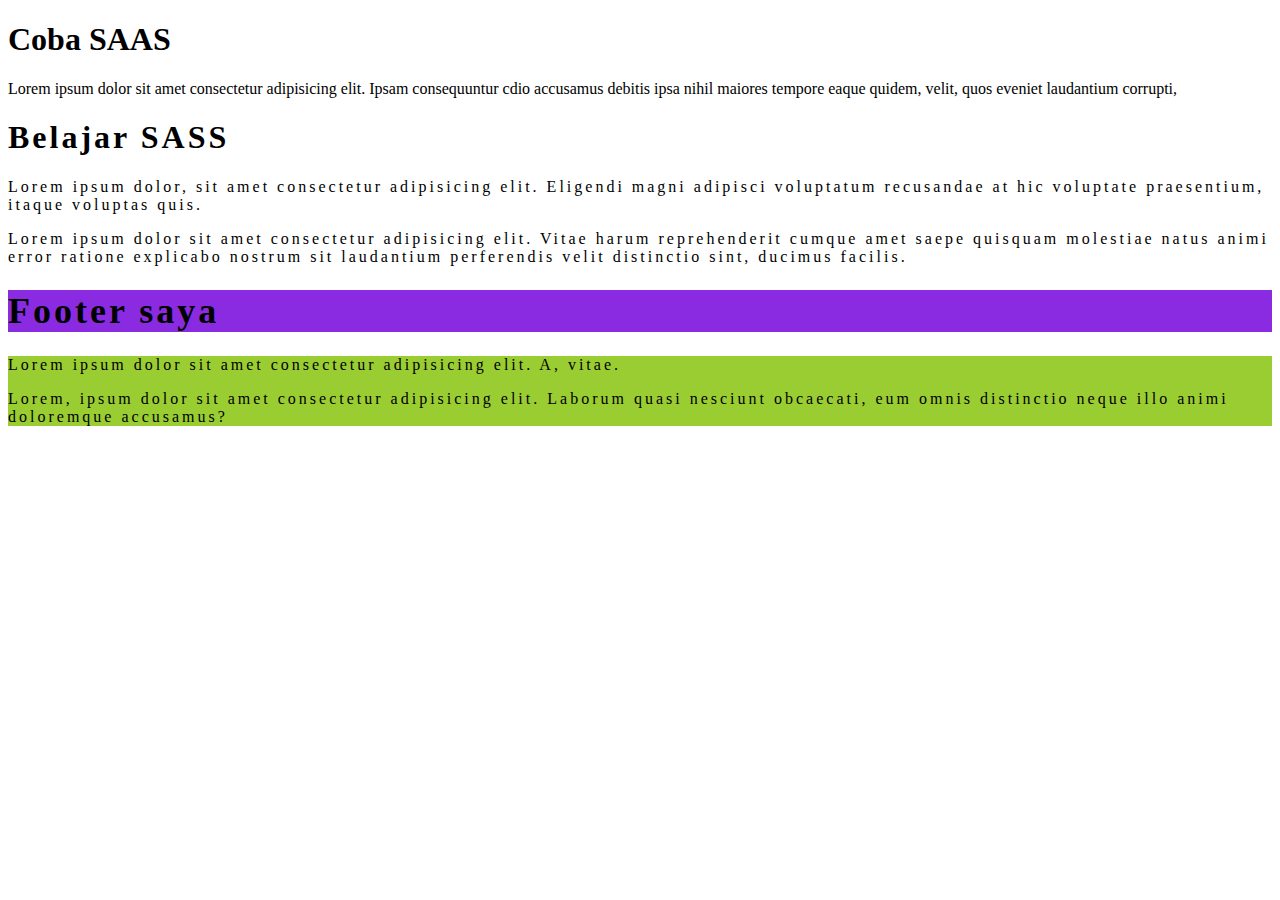
<file: 1_belajar-sass/index.html>
<!DOCTYPE html>
<html>
<head>
    <title>Belajar SASS/SCSS</title>
    <link rel="stylesheet" href="css/main.css">
</head>
<body>
    <h1>Coba SAAS</h1>
    <p>
        Lorem ipsum dolor sit amet consectetur
        adipisicing elit. Ipsam consequuntur 
        cdio accusamus debitis ipsa nihil maiores
        tempore eaque quidem, velit, quos eveniet
        laudantium corrupti,
    </p>
    
    <div class="container">
        <section class="main">
            <div class="main-heading">
                <h1>Belajar SASS</h1>
                <div class="main-paragraph">
                    <p>Lorem ipsum dolor, sit amet consectetur adipisicing elit. Eligendi magni adipisci voluptatum recusandae at hic voluptate praesentium, itaque voluptas quis.</p>
                    <p>Lorem ipsum dolor sit amet consectetur adipisicing elit. Vitae harum reprehenderit cumque amet saepe quisquam molestiae natus animi error ratione explicabo nostrum sit laudantium perferendis velit distinctio sint, ducimus facilis.</p>
                </div>
            </div>
        </section>

        <footer class="footer">
            <div class="footer-heading">
                <h1>Footer saya</h1>
            </div>
            <div class="footer-paragraph">
                <p>Lorem ipsum dolor sit amet consectetur adipisicing elit. A, vitae.</p>
                <p>Lorem, ipsum dolor sit amet consectetur adipisicing elit. Laborum quasi nesciunt obcaecati, eum omnis distinctio neque illo animi doloremque accusamus?</p>
            </div>
        </footer>
    </div>
</body>
</html>
</file>
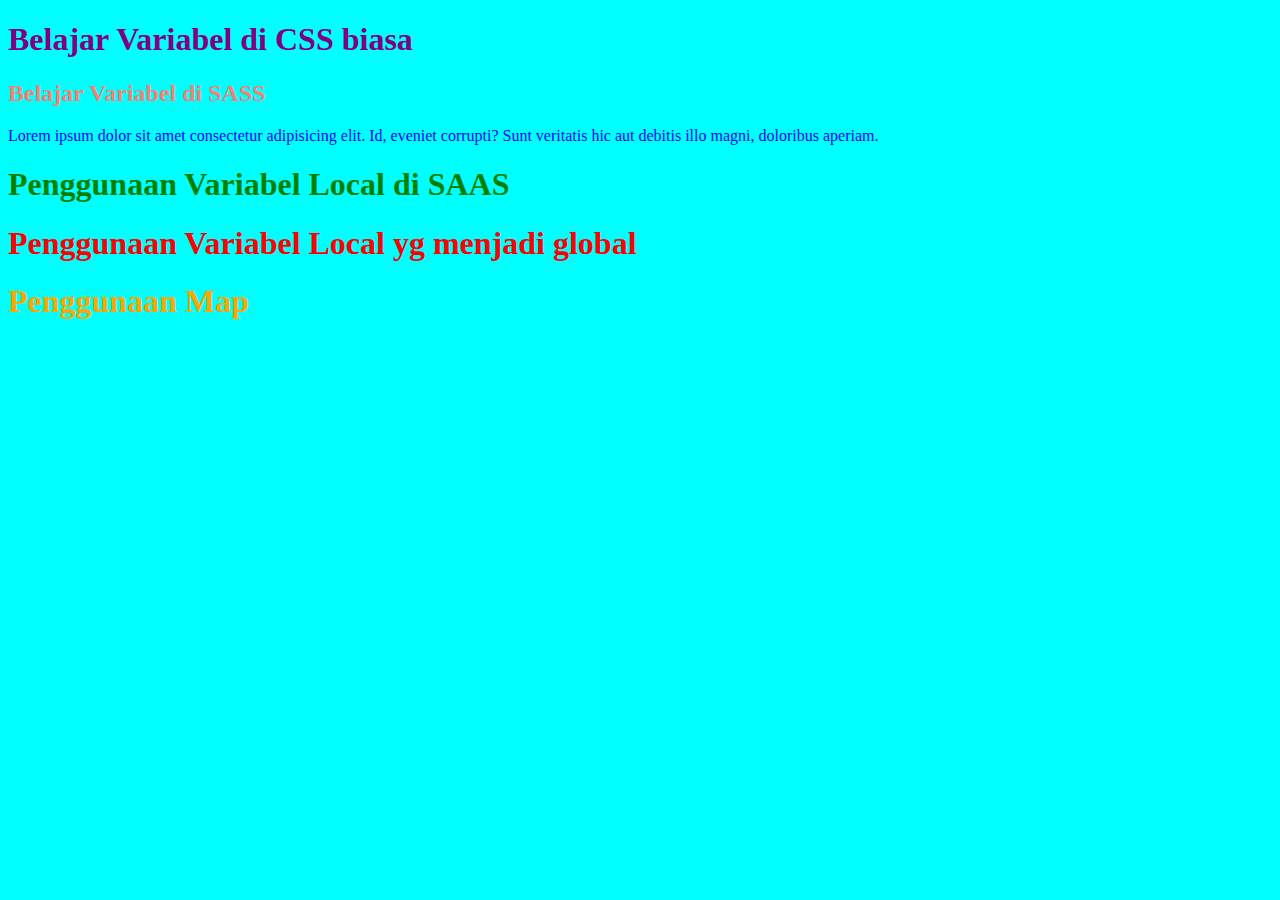
<file: 2_belajar-sass/index2.html>
<!DOCTYPE html>
<html>
<head>
    <title>Belajar SASS/SCSS </title>
    <link rel="stylesheet" href="css2/main2.css">
</head>
<body>
    <div class="container">
        <div class="header">
            <h1>Belajar Variabel di CSS biasa</h1>
            <h2>Belajar Variabel di SASS</h2>
                <p>
                    Lorem ipsum dolor sit amet consectetur adipisicing elit. Id, eveniet corrupti? Sunt veritatis hic aut debitis illo magni, doloribus aperiam.
                </p>
                <h1 id="var-local"> Penggunaan Variabel Local di SAAS</h1>
                <h1 id="var-local-ke-global"> Penggunaan Variabel Local yg menjadi global</h1>
                <h1 id="map"> Penggunaan Map</h1>
        </div>
    </div>
</body>
</html>
</file>
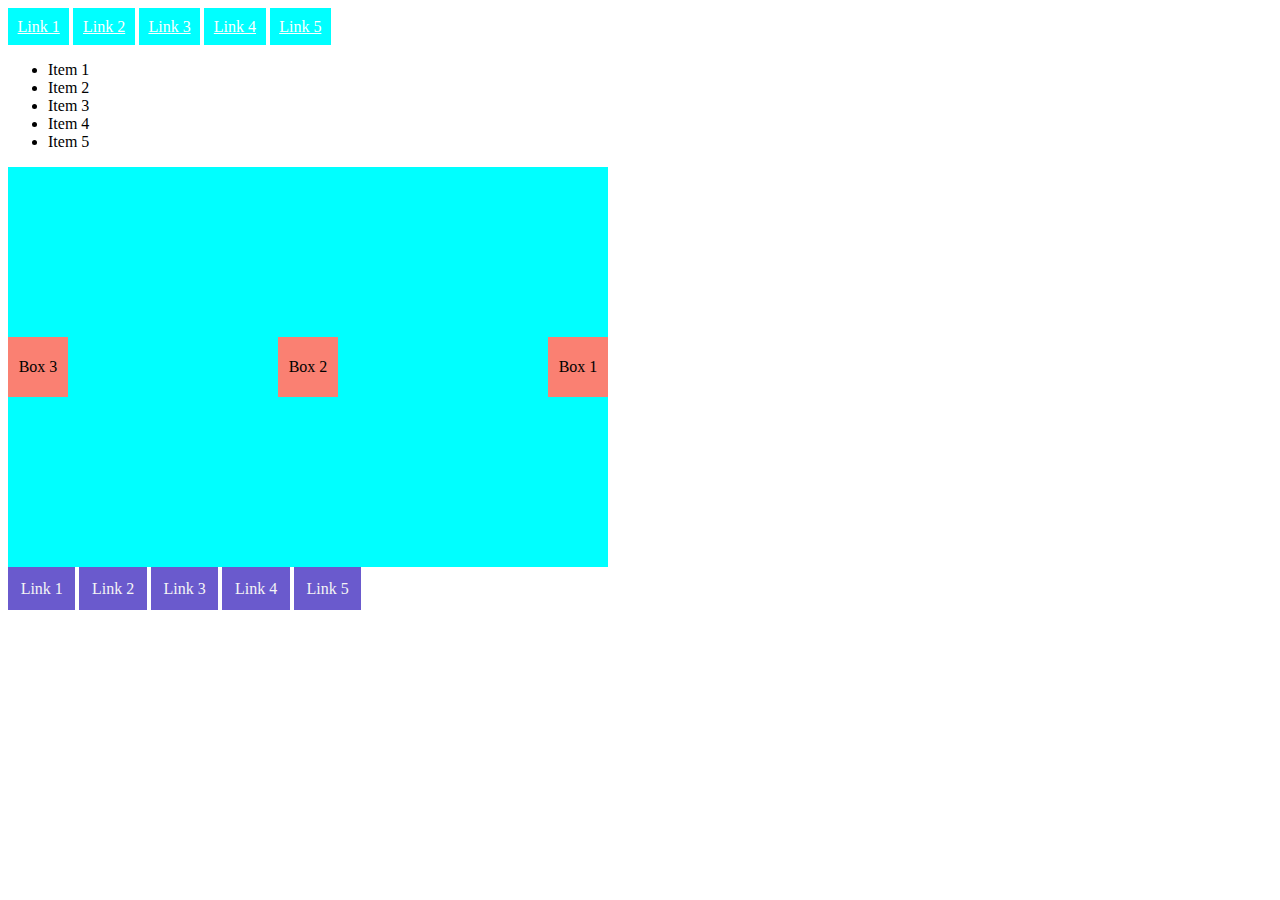
<file: 3_belajar-sass/index3.html>
<!DOCTYPE html>
<html>
<head>
    <title>Belajar SASS/SCSS</title>
    <link rel="stylesheet" href="css3/main3.css">
</head>
<body>
    <div class="header">
        <ul>
            <li><a href="">Link 1</a></li>
            <li><a href="">Link 2</a></li>
            <li><a href="">Link 3</a></li>
            <li><a href="">Link 4</a></li>
            <li><a href="">Link 5</a></li>
        </ul>
    </div>
    <div class="main">
        <ul>
            <li>Item 1</li>
            <li>Item 2</li>
            <li>Item 3</li>
            <li>Item 4</li>
            <li>Item 5</li>
        </ul>
        <div class="container">
            <div class="box">Box 1</div>
            <div class="box">Box 2</div>
            <div class="box">Box 3</div>
        </div>
    </div>
    <div class="footer">
        <ul>
            <li><a href="">Link 1</a></li>
            <li><a href="">Link 2</a></li>
            <li><a href="">Link 3</a></li>
            <li><a href="">Link 4</a></li>
            <li><a href="">Link 5</a></li>
        </ul>
    </div>
</body>
</html>
</file>
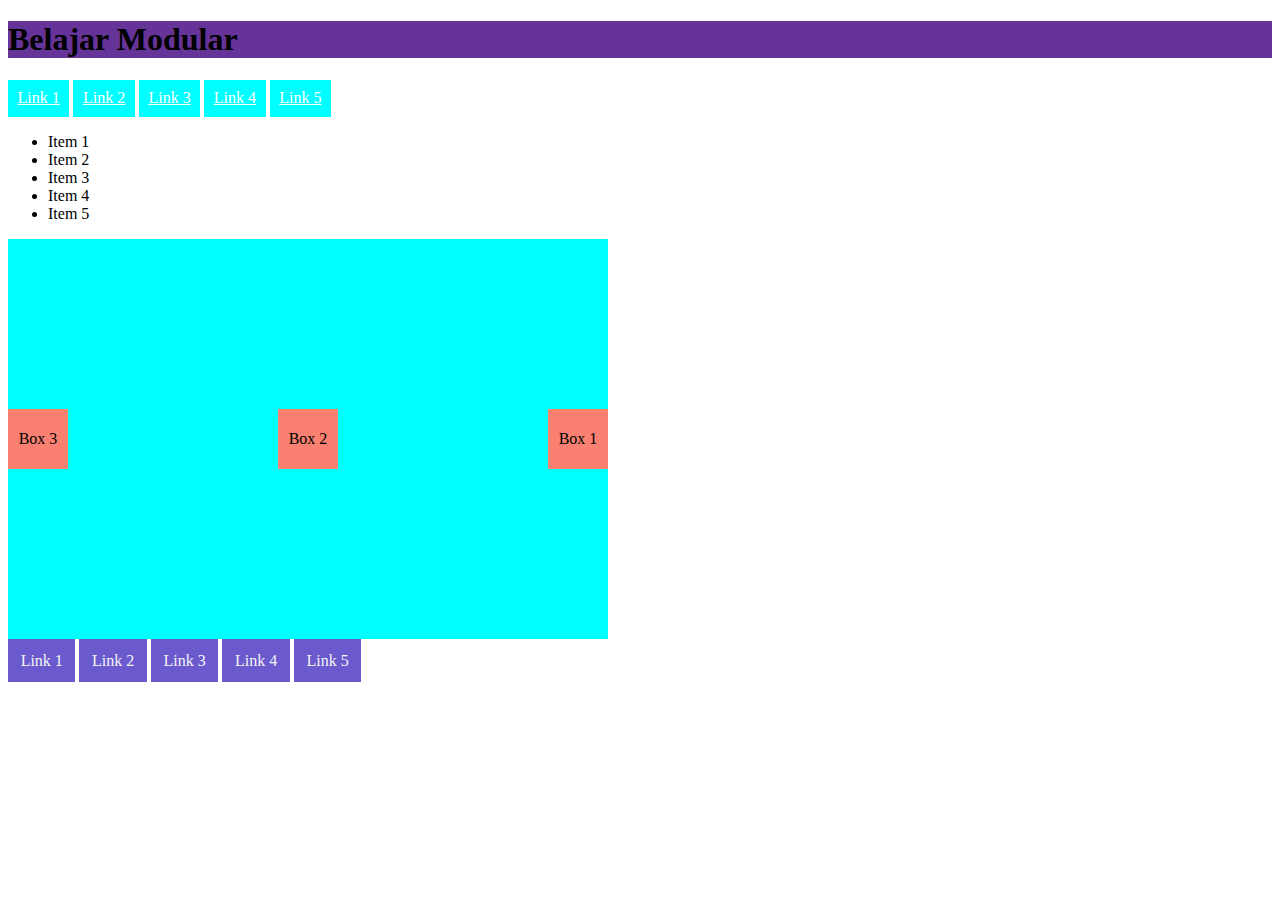
<file: 4_belajar-sass/index4.html>
<!DOCTYPE html>
<html>
<head>
    <title>Belajar SASS/SCSS</title>
    <link rel="stylesheet" href="css4/main4.css">
</head>
<body>
    <h1>Belajar Modular</h1>
    <div class="header">
        <ul>
            <li><a href="">Link 1</a></li>
            <li><a href="">Link 2</a></li>
            <li><a href="">Link 3</a></li>
            <li><a href="">Link 4</a></li>
            <li><a href="">Link 5</a></li>
        </ul>
    </div>
    <div class="main">
        <ul>
            <li>Item 1</li>
            <li>Item 2</li>
            <li>Item 3</li>
            <li>Item 4</li>
            <li>Item 5</li>
        </ul>
        <div class="container">
            <div class="box">Box 1</div>
            <div class="box">Box 2</div>
            <div class="box">Box 3</div>
        </div>
    </div>
    <div class="footer">
        <ul>
            <li><a href="">Link 1</a></li>
            <li><a href="">Link 2</a></li>
            <li><a href="">Link 3</a></li>
            <li><a href="">Link 4</a></li>
            <li><a href="">Link 5</a></li>
        </ul>
    </div>
</body>
</html>
</file>
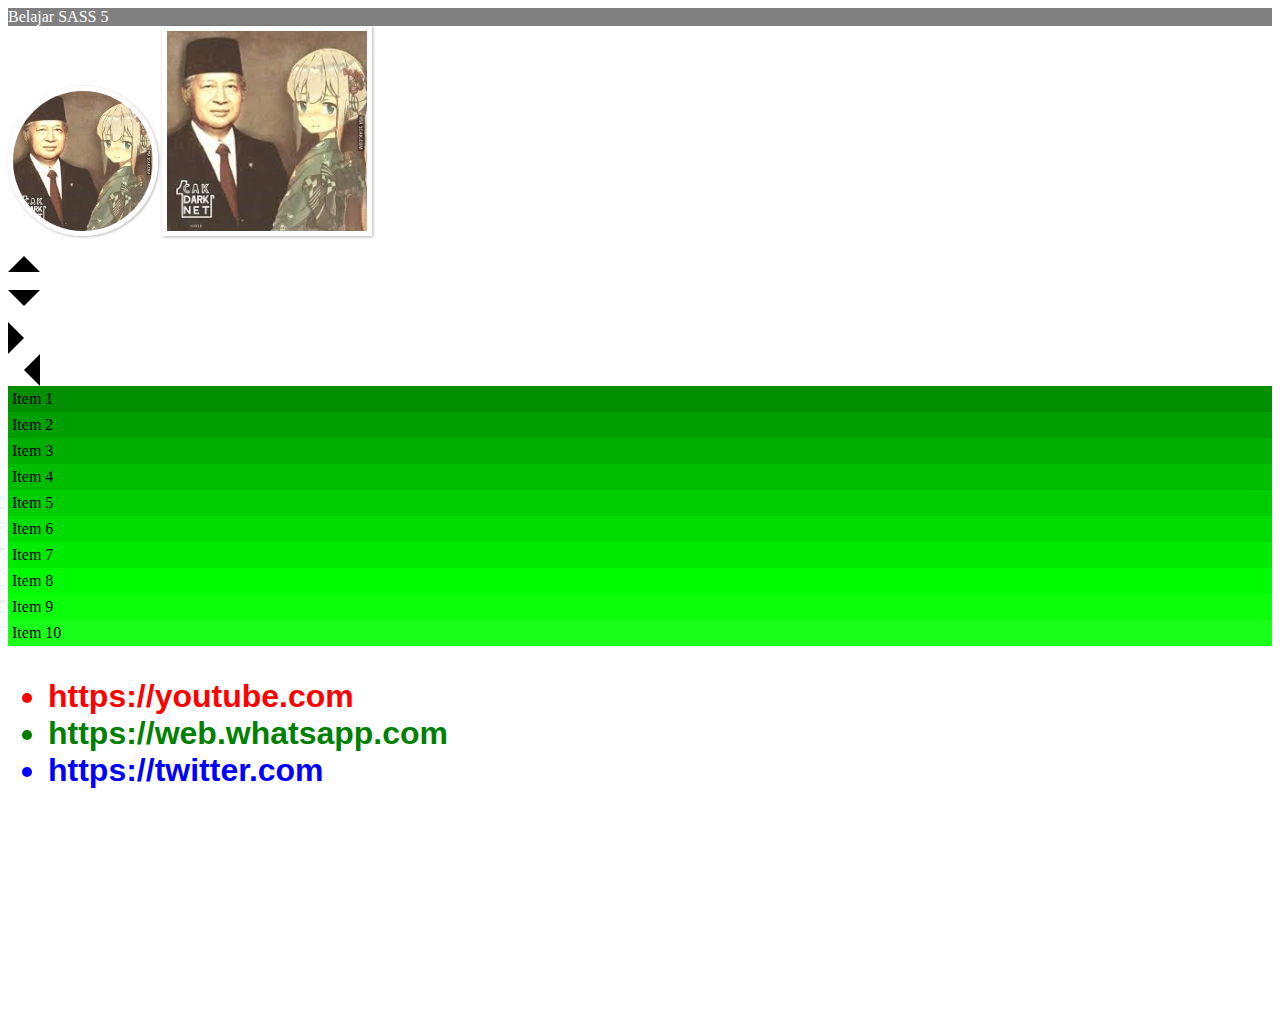
<file: 5_belajar-sass/index5.html>
<!DOCTYPE html>
<html>
<head>
    <title>Flow Control</title>
    <link rel="stylesheet" href="css5/main5.css">
</head>
<body>
    <div class="nav">Belajar SASS 5</div>
    <img src="img/gambar1ku.jpg" class="circle" alt="Soeharto">
    <img src="img/gambar1ku.jpg" class="square" alt="Soeharto">

    <div class="top"></div> <br>
    <div class="bottom"></div>
    <div class="right"></div>
    <div class="left"></div>

    <ul class="gradient">
        <li>Item 1</li>
        <li>Item 2</li>
        <li>Item 3</li>
        <li>Item 4</li>
        <li>Item 5</li>
        <li>Item 6</li>
        <li>Item 7</li>
        <li>Item 8</li>
        <li>Item 9</li>
        <li>Item 10</li>
    </ul>

    <ul class="socials">
        <li class="yt">https://youtube.com</li>
        <li class="wa">https://web.whatsapp.com</li>
        <li class="tw">https://twitter.com</li>
    </ul>
</body>
</html>
</file>
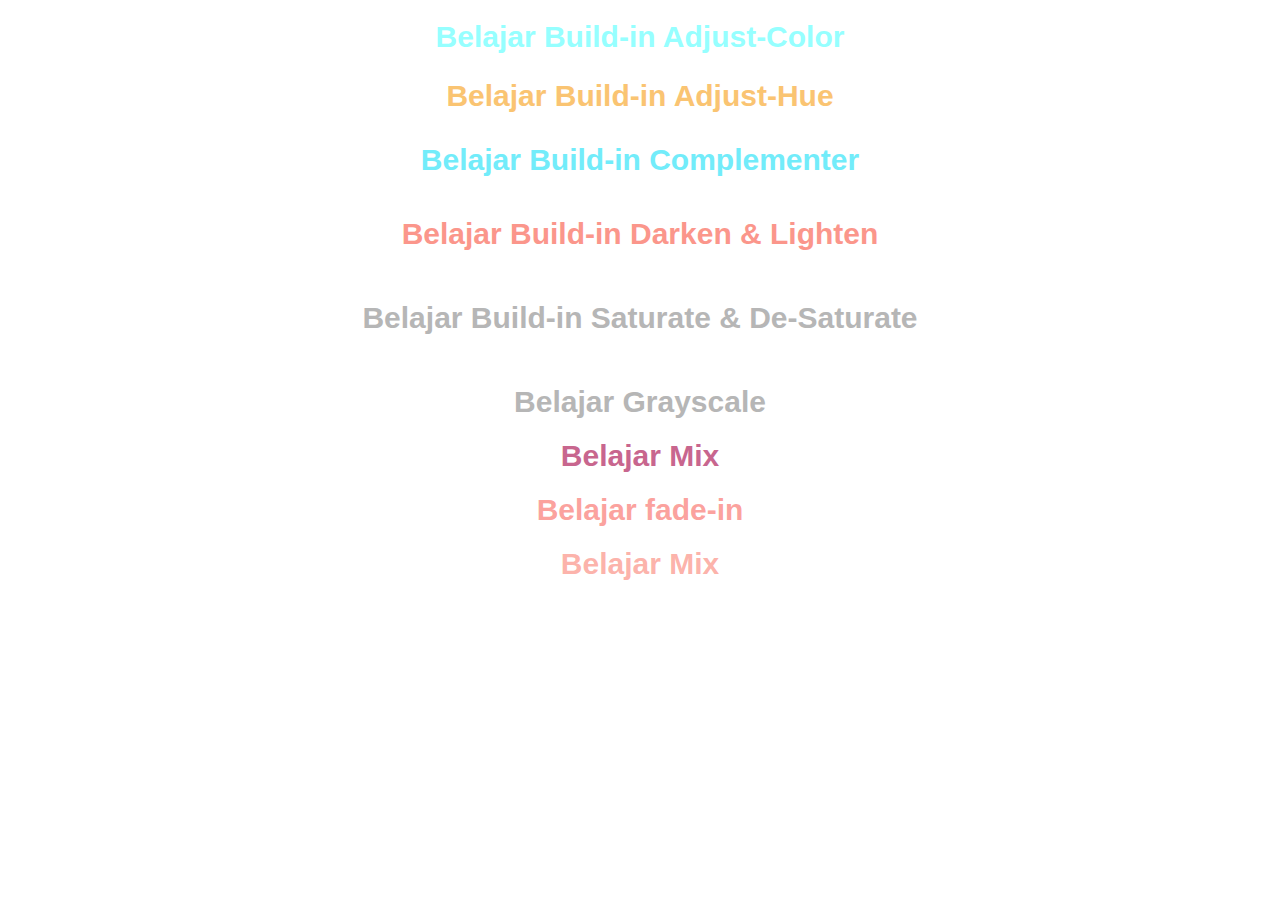
<file: 6_belajar-sass/index6.html>
<!DOCTYPE html>
<html>
<head>
    <title>Build-in / Modules</title>
    <link rel="stylesheet" href="css6/main6.css">
</head>
<body>
    <h1>Belajar Build-in Adjust-Color</h1>
    <h2>Belajar Build-in Adjust-Hue</h2>
    <h3>Belajar Build-in Complementer</h3>
    <h4>Belajar Build-in Darken & Lighten</h4>
    <h5>Belajar Build-in Saturate & De-Saturate</h5>
    <h1 id="grayscale">Belajar Grayscale</h1>
    <h1 id="mix">Belajar Mix</h1>
    <h1 id="fade-in">Belajar fade-in</h1>
    <h1 id="fade-out">Belajar Mix</h1>
</body>
</html>
</file>
<file: 1_belajar-sass/css/main.css>
.main h1, .main p, footer h1, footer p {
  letter-spacing: 3px;
}

.footer .footer-heading {
  font-size: large;
  background-color: blueviolet;
}
.footer .footer-paragraph {
  font-size: medium;
  background-color: yellowgreen;
}

/*# sourceMappingURL=main.css.map */
</file>
<file: 2_belajar-sass/css2/main2.css>
:root {
  --primary-color: cyan;
  --warna-kedua: red;
  --warna-text: purple;
}

body {
  background: var(--primary-color);
}

h1 {
  color: var(--warna-text);
}

h2 {
  color: salmon;
}

p {
  color: blue;
}

#var-local {
  color: green;
}

#var-local-ke-global {
  color: red;
}

#map {
  color: orange;
}

/*# sourceMappingURL=main2.css.map */
</file>
<file: 3_belajar-sass/css3/main3.css>
.header ul {
  margin: 0;
  padding: 0;
  list-style: none;
}
.header ul li {
  display: inline-block;
}
.header ul li {
  background-color: cyan;
  padding: 0.6em;
}
.header ul li a {
  color: white;
}

.footer ul {
  margin: 0;
  padding: 0;
  list-style: none;
}
.footer ul li {
  display: inline-block;
}
.footer ul li {
  background-color: slateblue;
  padding: 1%;
}
.footer ul li a {
  color: whitesmoke;
  text-decoration: none;
}

.container {
  display: flex;
  justify-content: space-between;
  align-items: center;
  flex-direction: row-reverse;
  width: 600px;
  height: 400px;
  background-color: cyan;
}
.container .box {
  width: 60px;
  height: 60px;
  background-color: salmon;
  text-align: center;
  line-height: 60px;
}

/*# sourceMappingURL=main3.css.map */
</file>
<file: 4_belajar-sass/css4/main4.css>
.header ul {
  margin: 0;
  padding: 0;
  list-style: none;
}
.header ul li {
  display: inline-block;
}
.header ul li {
  background-color: cyan;
  padding: 0.6em;
}
.header ul li a {
  color: white;
}

.container {
  display: flex;
  justify-content: space-between;
  align-items: center;
  flex-direction: row-reverse;
  width: 600px;
  height: 400px;
  background-color: cyan;
}
.container .box {
  width: 60px;
  height: 60px;
  background-color: salmon;
  text-align: center;
  line-height: 60px;
}

.footer ul {
  margin: 0;
  padding: 0;
  list-style: none;
}
.footer ul li {
  display: inline-block;
}
.footer ul li {
  background-color: slateblue;
  padding: 1%;
}
.footer ul li a {
  color: whitesmoke;
  text-decoration: none;
}

h1 {
  background-color: rebeccapurple;
}

/*# sourceMappingURL=main4.css.map */
</file>
<file: 5_belajar-sass/css5/main5.css>
body {
  min-height: 1000px;
}

.square {
  width: 200px;
  height: 200px;
  border: 5px solid white;
  box-shadow: 1px 1px 3px rgba(0, 0, 0, 0.3);
}

.circle {
  width: 140px;
  height: 140px;
  border: 5px solid white;
  box-shadow: 1px 1px 3px rgba(0, 0, 0, 0.3);
  border-radius: 50%;
}

.nav {
  background-color: grey;
  color: white;
}

.top {
  width: 0;
  height: 0;
  background-color: transparent;
  border-color: transparent;
  border-style: solid;
  border-width: calc(2em / 2);
  border-bottom-color: black;
}

.bottom {
  width: 0;
  height: 0;
  background-color: transparent;
  border-color: transparent;
  border-style: solid;
  border-width: calc(2em / 2);
  border-top-color: black;
}

.right {
  width: 0;
  height: 0;
  background-color: transparent;
  border-color: transparent;
  border-style: solid;
  border-width: calc(2em / 2);
  border-left-color: black;
}

.left {
  width: 0;
  height: 0;
  background-color: transparent;
  border-color: transparent;
  border-style: solid;
  border-width: calc(2em / 2);
  border-right-color: black;
}

.gradient {
  margin: 0;
  padding: 0;
  list-style: none;
}
.gradient li:nth-child(1) {
  padding: 4px;
  background-color: #008f00;
}
.gradient li:nth-child(2) {
  padding: 4px;
  background-color: #009f00;
}
.gradient li:nth-child(3) {
  padding: 4px;
  background-color: #00ae00;
}
.gradient li:nth-child(4) {
  padding: 4px;
  background-color: #00bd00;
}
.gradient li:nth-child(5) {
  padding: 4px;
  background-color: #00cd00;
}
.gradient li:nth-child(6) {
  padding: 4px;
  background-color: #00dc00;
}
.gradient li:nth-child(7) {
  padding: 4px;
  background-color: #00eb00;
}
.gradient li:nth-child(8) {
  padding: 4px;
  background-color: #00fa00;
}
.gradient li:nth-child(9) {
  padding: 4px;
  background-color: #0bff0b;
}
.gradient li:nth-child(10) {
  padding: 4px;
  background-color: #1aff1a;
}

.socials {
  font-size: 2em;
  font-family: Arial;
  font-weight: bold;
}
.socials .yt {
  color: red;
}
.socials .wa {
  color: green;
}
.socials .tw {
  color: blue;
}

/*# sourceMappingURL=main5.css.map */
</file>
<file: 6_belajar-sass/css6/main6.css>
h1 {
  color: salmon;
  font-family: Arial, Helvetica, sans-serif;
  font-size: 30px;
  text-align: center;
}

h2 {
  font-family: Arial, Helvetica, sans-serif;
  font-size: 30px;
  text-align: center;
}

h3 {
  font-family: Arial, Helvetica, sans-serif;
  font-size: 30px;
  text-align: center;
}

h4 {
  font-family: Arial, Helvetica, sans-serif;
  font-size: 30px;
  text-align: center;
}

h5 {
  font-family: Arial, Helvetica, sans-serif;
  font-size: 30px;
  text-align: center;
}

/*  adjust-color($color,
  $red: null, $green: null, $blue: null,
  $hue: null, $saturation: null, $lightness: null,
  $whiteness: null, $blackness: null,
  $alpha: null)
*/
h1 {
  color: #96ffff;
}

h2 {
  color: #fac472;
}

h3 {
  color: #72ecfa;
}

h4 {
  color: #fb968b;
}

h5 {
  color: #ff7c6d;
}

h5 {
  color: #b6b6b6;
}

#grayscale {
  color: #b6b6b6;
}

#mix {
  color: #c8668e;
}

#fade-in {
  color: rgba(250, 120, 114, 0.7);
}

#fade-out {
  color: rgba(250, 128, 114, 0.6);
}

/*# sourceMappingURL=main6.css.map */
</file>
